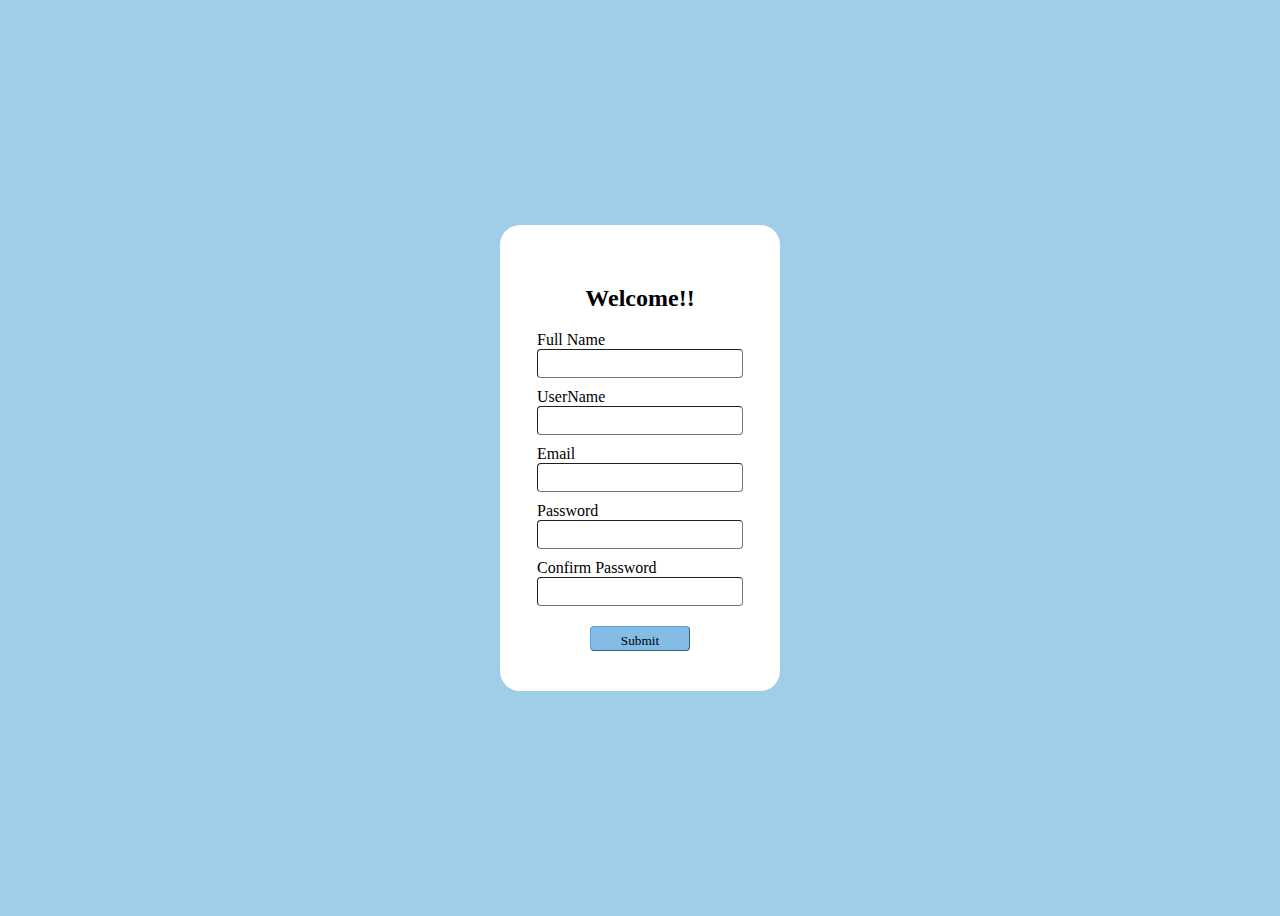
<file: index.html>
<!DOCTYPE html>
<html lang="en">
<head>
    <meta charset="UTF-8">
    <title>A Simple Login Page</title>
    <link rel="stylesheet" href="Login_page.css">
</head>
<body>
    <div id="Outer">
        <h2 id="heading">Welcome!!</h2>
        <form onsubmit="fun()" id="myForm" >
            <div class="elements">
                <label for="name" >Full Name</label>
                <input id="name" type="text" name="name" value=" " >
                <img src="error.png" id="nameError" class="imgError" style="float:left;display: none" >
                <p id="nameP" class="error"></p>
            </div>
            <div class="elements">
                <label for="username">UserName</label>
                <input id="username" type="text">
                <img src="error.png" id="UNameError" class="imgError" style="float:left;display: none" >
                <p id="usernameP" class="error"></p>
            </div>
            <div class="elements">
                <label for="email">Email</label>
                <input id="email" type="email">
                <img src="error.png" id="emailError" class="imgError" style="float:left;display: none" >
                <p id="emailP" class="error"></p>
            </div>
            <div class="elements">
                <label for="pswrd">Password</label>
                <input id="pswrd" type="password">
                <img src="error.png" id="pswrdError" class="imgError" style="float:left;display: none" >
                <p id="pswrdP" class="error"></p>
            </div>
            <div class="elements">
                <label for="confirmPswrd">Confirm Password</label>
                <input id="confirmPswrd" type="password">
                <img src="error.png" id="confirmPswrdError" class="imgError" style="float:left;display: none" >
                <p id="confirmPswrdP" class="error"></p>
            </div>
            <div class="elements">
                <input type="submit" id="button"  >
            </div>
        </form>
    </div>
    <script src="Login_page.js"></script>
</body>
</html>
</file>
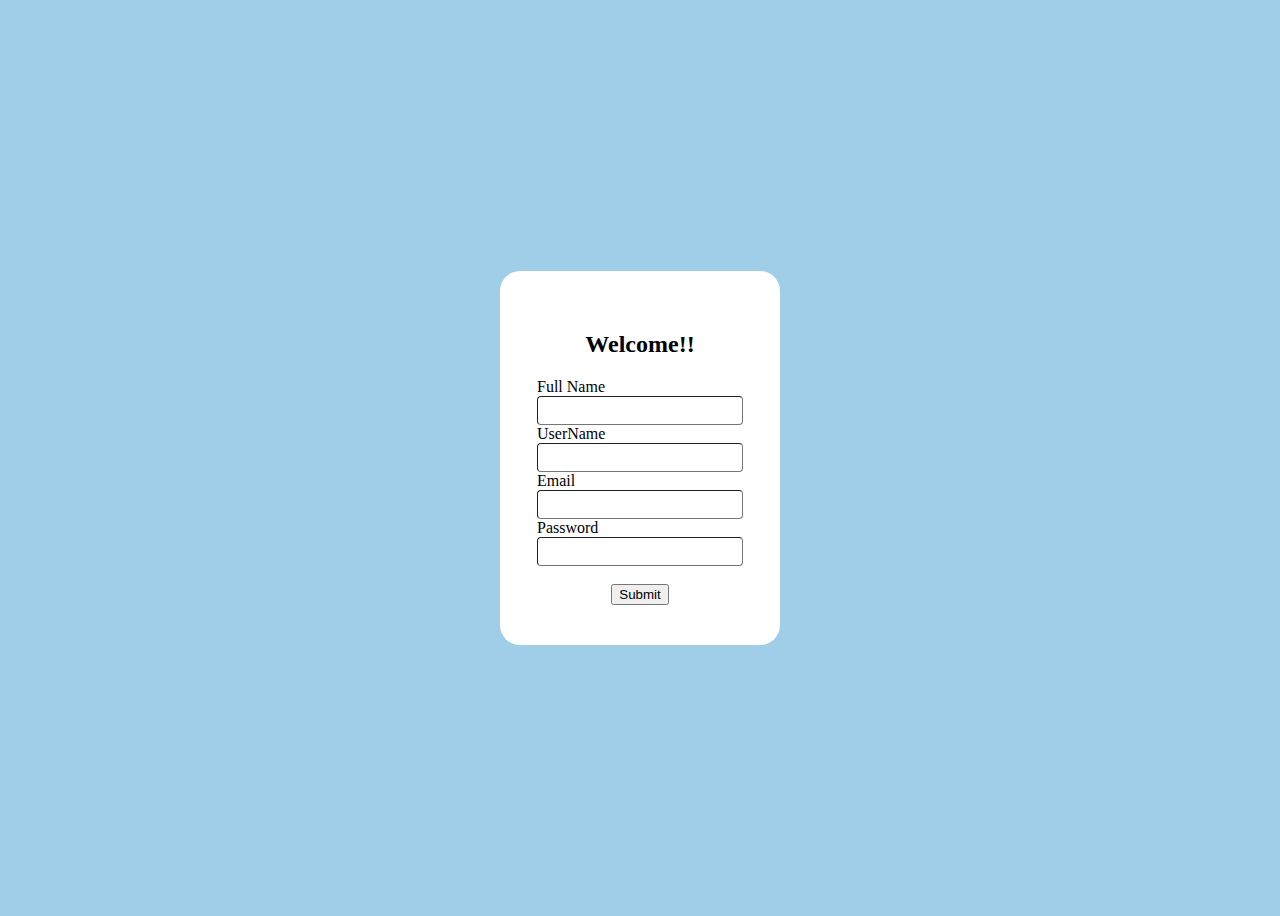
<file: Login_page.html>
<!DOCTYPE html>
<html lang="en">
<head>
    <meta charset="UTF-8">
    <title>My first Program on PhpStorm</title>
    <link rel="stylesheet" href="Login_page.css">

</head>
<body>
    <div id="Outer">
        <h2 id="heading">Welcome!!</h2>
        <form >
            <div class="elements">
                <label for="name">Full Name</label><br>
                <input id="name" type="text">
            </div>
            <div class="elements">
                <label for="username">UserName</label><br>
                <input id="username" type="text">
            </div>
            <div class="elements">
                <label for="email">Email</label><br>
                <input id="email" type="email">
            </div>
            <div class="elements">
                <label for="pswrd">Password</label><br>
                <input id="pswrd" type="password"><br><br>
            </div>
            <div class="elements">
                <button type="submit" onclick="fun()">Submit</button>
            </div>
        </form>
    </div>
    <script src="Login_page.js"></script>
</body>
</html>
</file>
<file: Login_page.css>
#Outer{
    border-radius: 20px;
    width:200px;
    background-color: white;
    padding: 40px;
    border-color: #5ea2d9;
    display: flex;
    flex-direction: column;
    align-items: center;
}
form {
    font-family: "Berlin Sans FB";
    display: flex;
    flex-direction: column;
    align-items: center;
    justify-content: center;

}
input{
    width: 200px;
    border-width: 1px;
    border-radius: 4px;
    height: 25px;
    background-color: white;
}
input:hover{
    background-color: #ddf4fc;
}
#button{
    font-family: "Berlin Sans FB";
    border-radius: 4px;
    padding: 6px;
    margin-top: 10px;
    border-color: #5ea2d9;
    background-color: #83bce5;
    width: 100px;
}
#button:hover{
    background-color: #296fa9;
}
#button:active{
    border-color: #185e0c;
    background-color: #198c09;
}
body{
    background-color: #a0cde8;
    display: flex;
    align-items: center;
    justify-content: center;
    height: 100vh;
}
.error{
    font-size: x-small;
    color: red;
    font-family: Arial;
}

.imgError{
    color: red;
    padding: 7px 2px 0px 0px;
    height: 7%;
    width: 7%;
}
</file>
